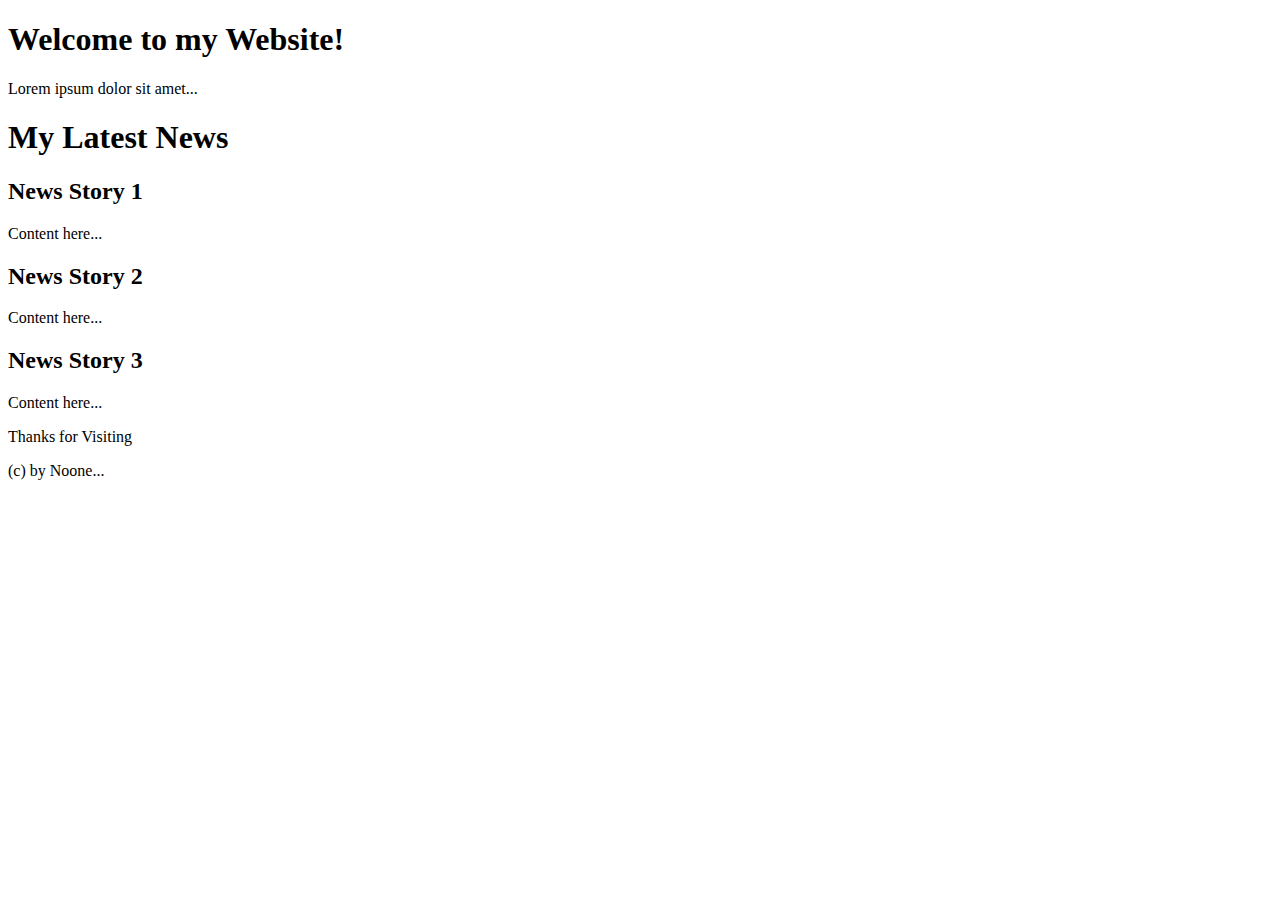
<file: semanticElements.html>
<!DOCTYPE html>
<html lang="en">
  <head>
    <meta charset="UTF-8">
    <style>
      header {background-color: tomato;}
      main {background-color: yellow;}
      section {background-color: green;}
      footer {background-color: blue;}
      aside {background-color: purple;}
    </style>
  </head>
  <body>
    <h1>Welcome to my Website!</h1>
    <p>Lorem ipsum dolor sit amet...</p>
    <h1>My Latest News</h1>
    <h2>News Story 1</h2>
    <p>Content here...</p>
    <h2>News Story 2</h2>
    <p>Content here...</p>
    <h2>News Story 3</h2>
    <p>Content here...</p>
    <p>Thanks for Visiting</p>
    <p>(c) by Noone...</p>
  </body>
</html>
</file>
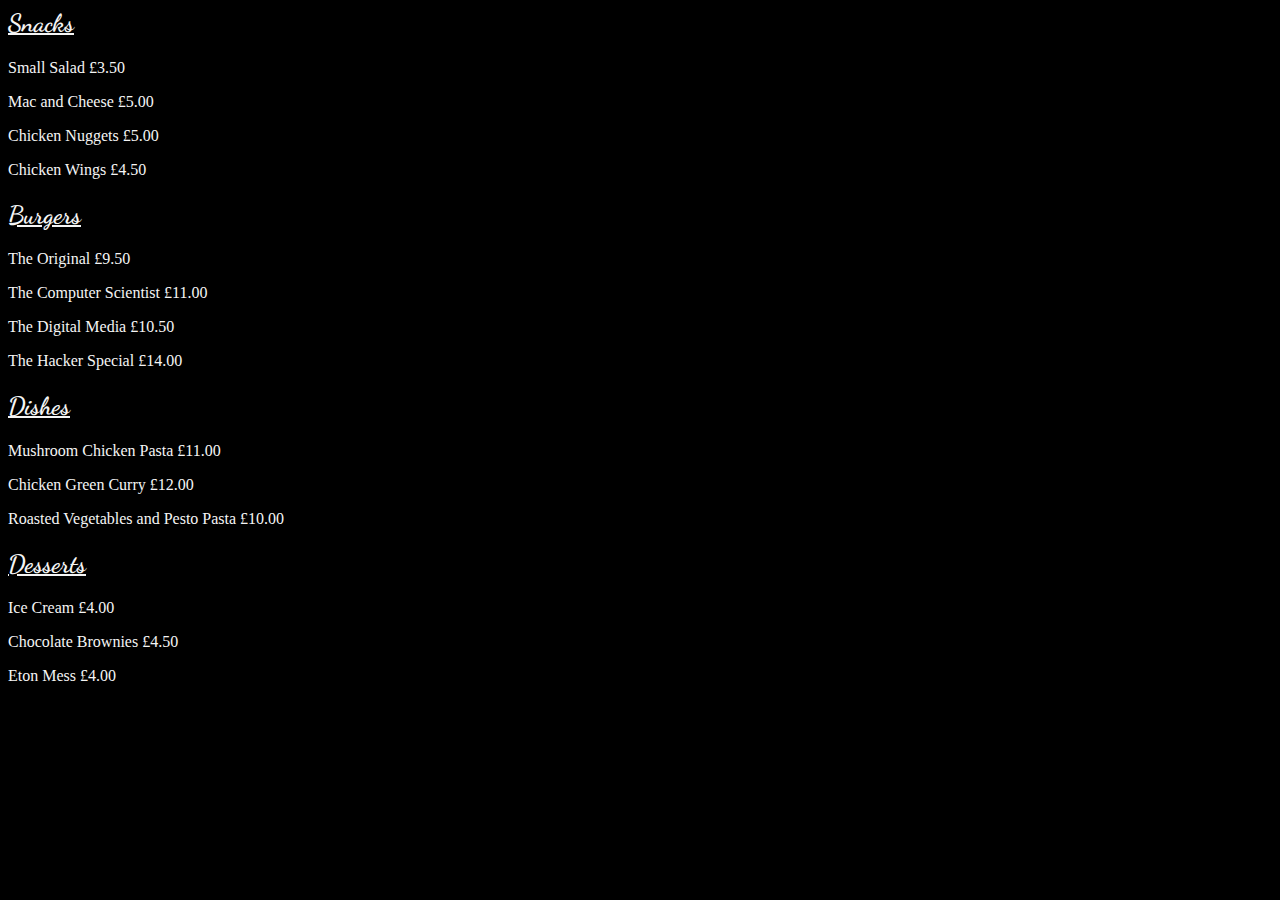
<file: Week2/restaurant.html>
<html>
    <head>
        <meta charset="utf-8">
        <title>Welcome to our menu</title>
        <link rel="stylesheet" href="style.css">
    </head>

    <body>
        <h2>Snacks</h2>
        <p>Small Salad     £3.50</p>
        <p>Mac and Cheese     £5.00</p>
        <p>Chicken Nuggets     £5.00</p>
        <p>Chicken Wings     £4.50</p>

        <h2>Burgers</h2>
        <p>The Original     £9.50</p>
        <p>The Computer Scientist     £11.00</p>
        <p>The Digital Media     £10.50</p>
        <p>The Hacker Special     £14.00</p>

        <h2>Dishes</h2>
        <p>Mushroom Chicken Pasta     £11.00</p>
        <p>Chicken Green Curry     £12.00</p>
        <p>Roasted Vegetables and Pesto Pasta     £10.00</p>

        <h2>Desserts</h2>
        <p>Ice Cream     £4.00</p>
        <p>Chocolate Brownies     £4.50</p>
        <p>Eton Mess     £4.00</p>
    </body>
</html>
</file>
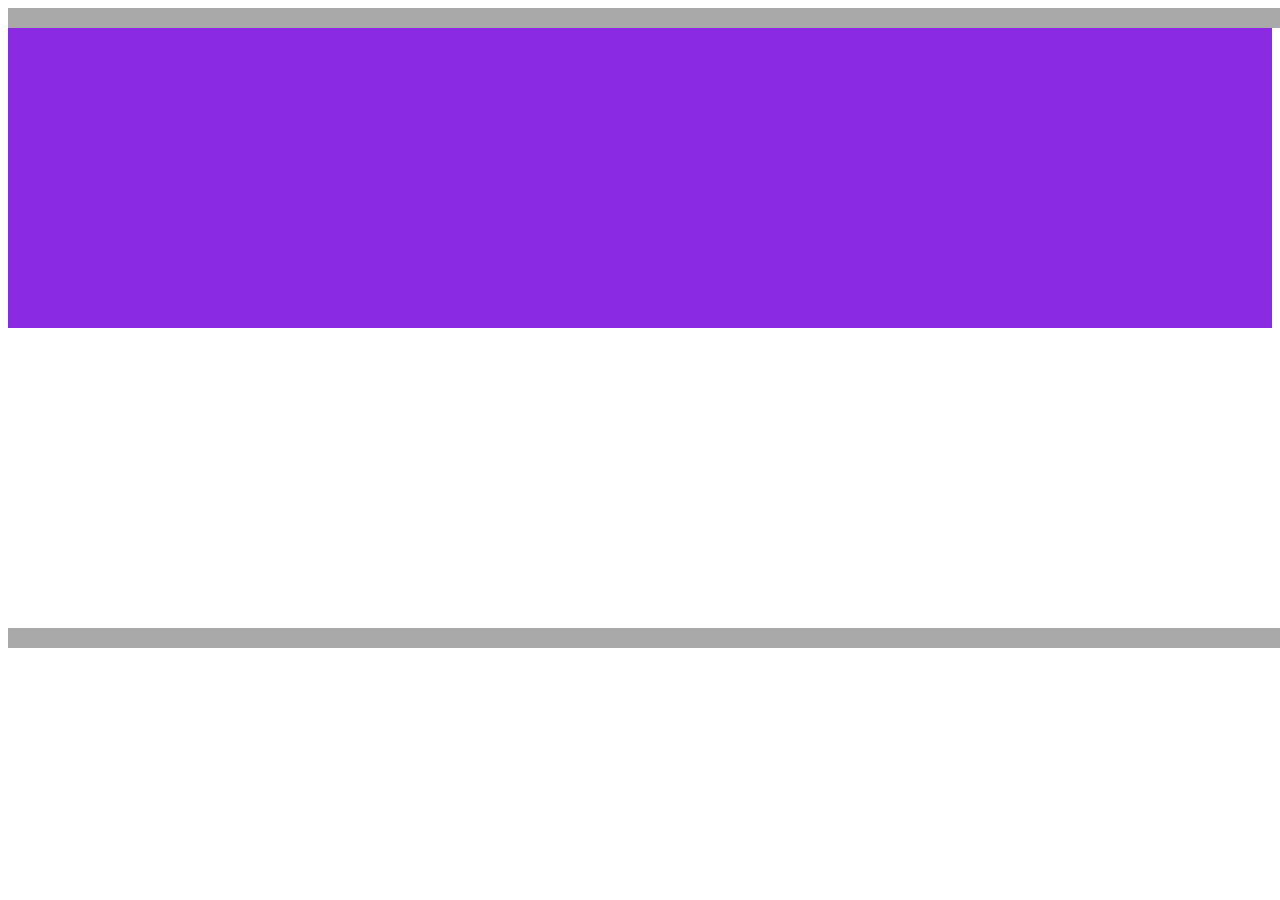
<file: Week2/template.html>
<!DOCTYPE html>
<html lang="en">
<head>
    <meta charset="UTF-8">
    <title>Template Recreation</title>
    <link rel="stylesheet" href="template.css">
</head>
<body>
    <nav></nav>
    <section></section>
    <aside></aside>
    <footer></footer>
</body>
</html>
</file>
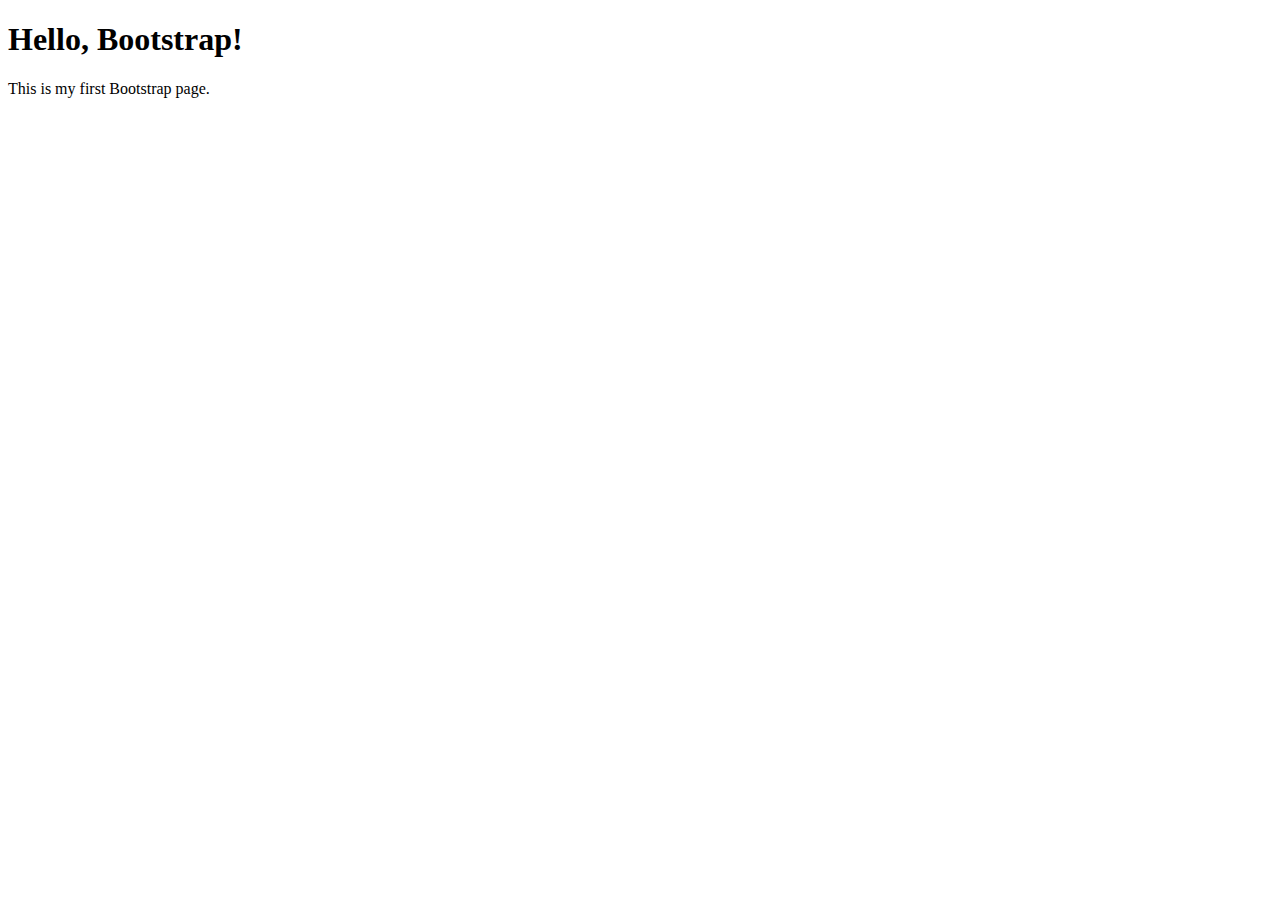
<file: Week3/Page.html>
<!DOCTYPE html>
<html lang="en">
  <head>
    <meta charset="UTF-8">
    <meta name="viewport" content="width=device-width, initial-scale=1.0">
    <title>Bootstrap Basics</title>
    <link href="https://cdn.jsdelivr.net/npm/bootstrap@5.3.2/dist/css/bootstrap.min.css" rel="stylesheet" integrity="sha384-rbsA4PB8hE8pKj5T9P0pLtrHgI5xNJYz8cCf5F5R8uF3wG5AKF2w6kVmgE7OgQ96" crossorigin="anonymous">
  </head>
  <body>
    <h1>Hello, Bootstrap!</h1>
    <p>This is my first Bootstrap page.</p>
  </body>
</html>
</file>
<file: Week2/style.css>
@import url('https://fonts.googleapis.com/css2?family=Dancing+Script:wght@400..700&display=swap');

body {
    background-color: black
}

main {
    background-color: bisque;

    margin-left: 30px;
    margin-right: 30px;
    margin-top: 10px;

    padding-top: 20px;
    padding-right: 20px;

    height: 940px;
    width: 1200px;
}

section {
    background-color: brown;
    padding: 10px 10px 10px 10px;
    margin: 10px 10px 10px 10px;

    border-color: black;
    border-style: groove;
    border-width: 5px;
}

h1 {
    color: brown;
    font-size: 50px;
    font-family: "Dancing Script";
    margin-left: 30px;
}

h2 {
    text-decoration: underline;
    color: whitesmoke;
    font-size: 25px;
    font-family: "Dancing Script";
}

p {
    color: whitesmoke;
}

.popular {
    color: blue;
}
</file>
<file: Week2/template.css>
nav {
    display: flex;
    background-color: darkgray;
    height: 20px;
    width: 1490px;
    padding-right: 10px;
}

nav div {
    margin-left: 10px;
    flex: 1;
}

main{
    display: flex;
    width: 1500px
}

section {
    flex: 7;
    background-color: blueviolet;
    height: 300px;
}

aside {
    flex: 3;
    width: min-content;
    height: 300px;
    background-color: blue;
}

footer {
    display: flex;
    height: 20px;
    width: 1490px;
    background-color: darkgray;
    padding-right: 10px;
}

footer div {
    margin-left: 10px;
    flex: 1;
}

.first {
    background-color: white;
}

.second {
    background-color: grey;
}

.third {
    background-color: dimgrey;
}
</file>
